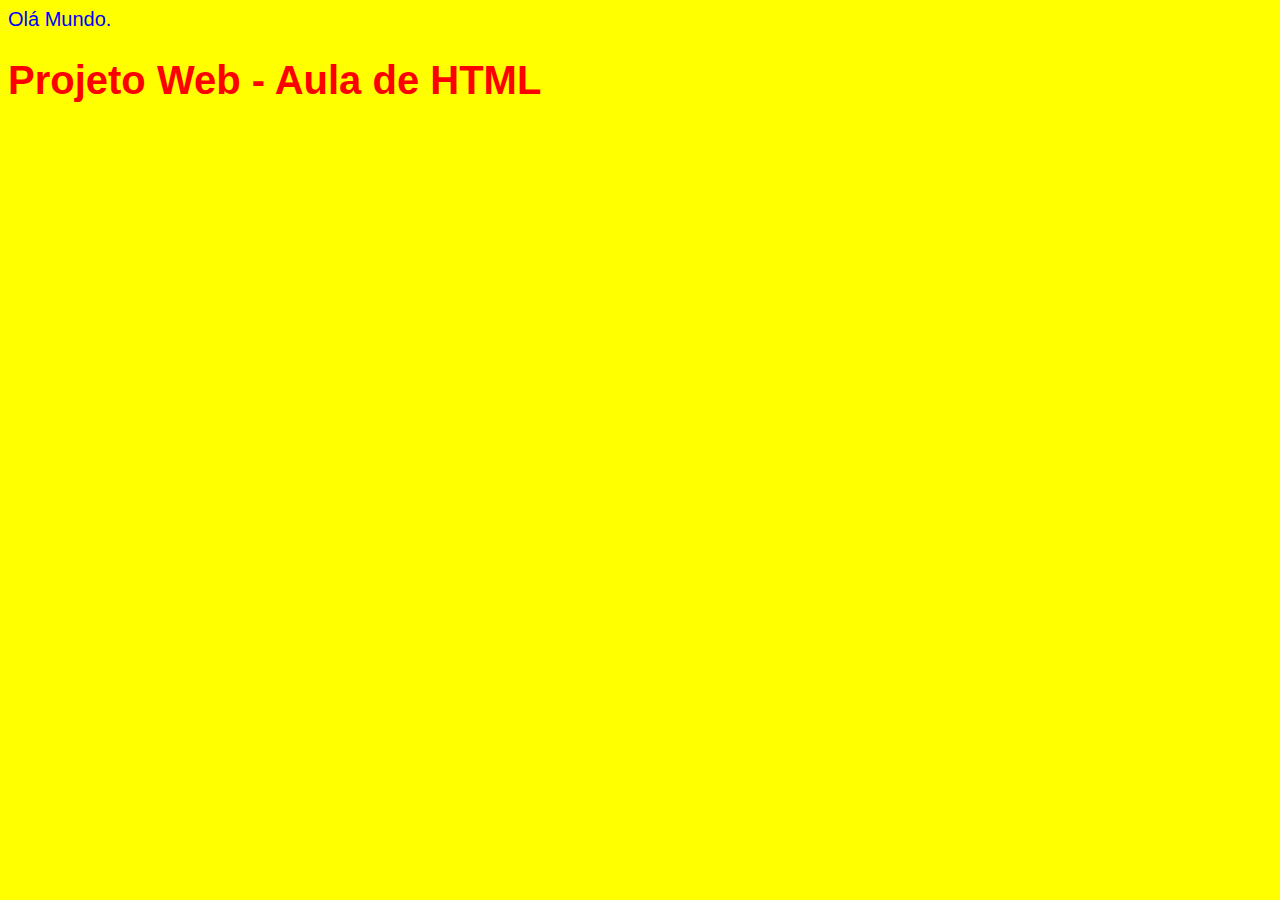
<file: index.html>
<!DOCTYPE html>
<html lang="en">
<head>
    <meta charset="UTF-8">
    <meta http-equiv="X-UA-Compatible" content="IE=edge">
    <meta name="viewport" content="width=device-width, initial-scale=1.0">
    <link rel="stylesheet" href="style.css">
    <title>PUC-Minas - Intro</title>
</head>
<body>
    Olá Mundo.

    <h1>Projeto Web - Aula de HTML</h1>
    
</body>
</html>
</file>
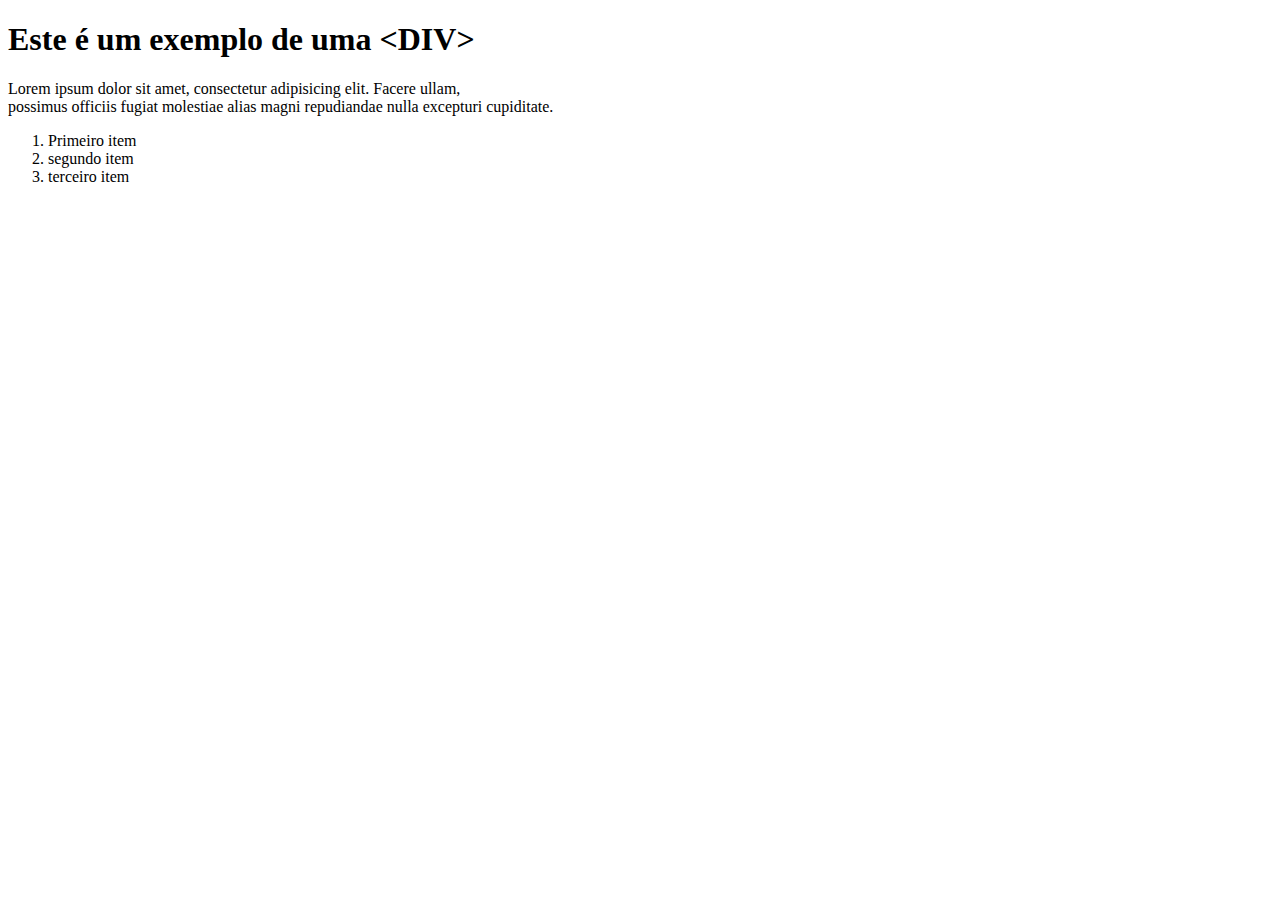
<file: elementos_estruturais.html>
<!DOCTYPE html>
<html lang="en">
<head>
    <meta charset="UTF-8">
    <meta http-equiv="X-UA-Compatible" content="IE=edge">
    <meta name="viewport" content="width=device-width, initial-scale=1.0">
    <title>Document</title>
</head>
<body>
    <div>
        <h1>Este é um exemplo de uma <strong><strong>&lt;DIV&gt;</strong></strong></h1>
        <p>Lorem ipsum dolor sit amet, consectetur adipisicing elit. Facere ullam, <br> possimus officiis fugiat molestiae alias magni repudiandae nulla excepturi cupiditate.</p>
        <ol>
            <li>Primeiro item</li>
            <li>segundo item</li>
            <li>terceiro item</li>
        </ol>
    </div>
</body>
</html>
</file>
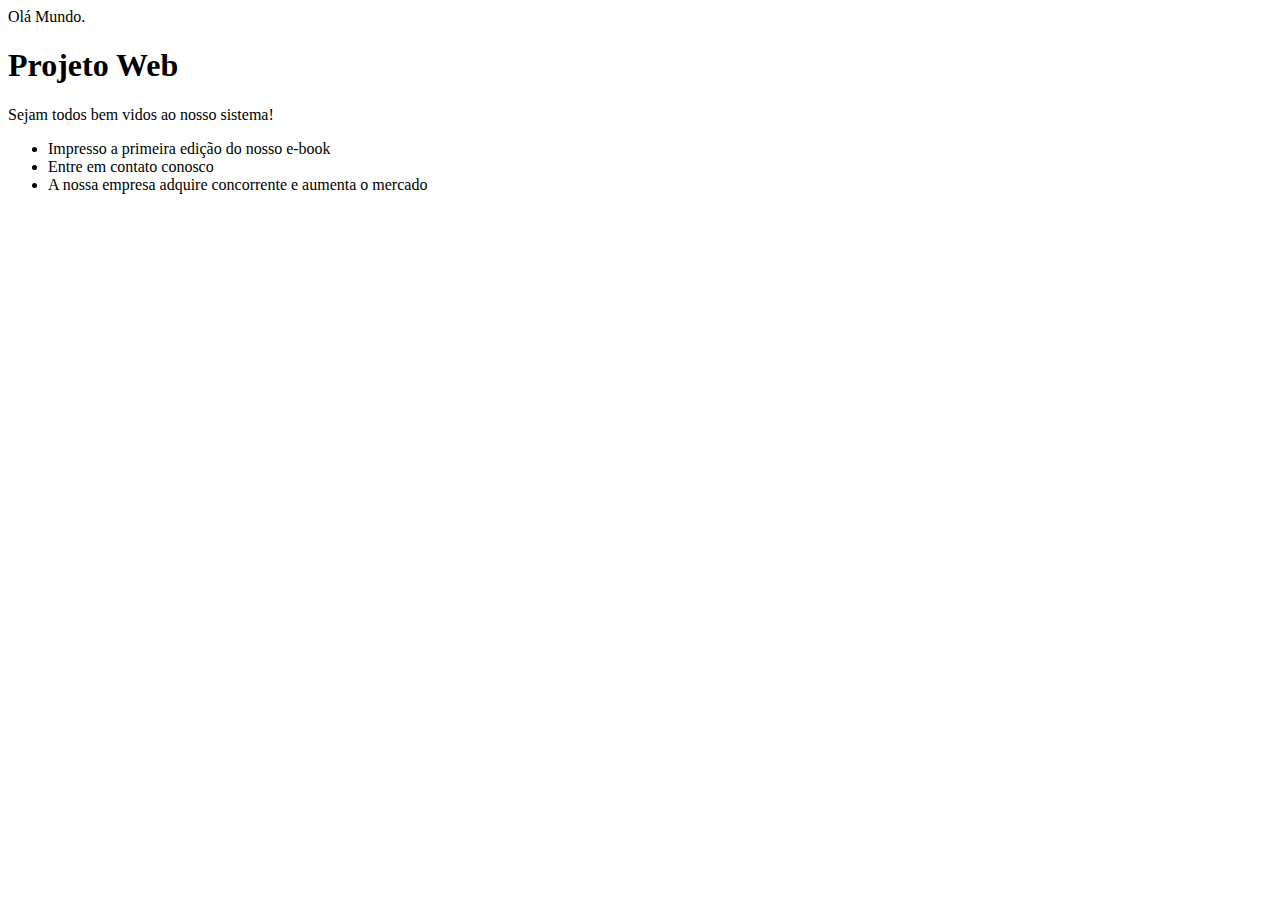
<file: noticias.html>
<!DOCTYPE html>
<html lang="en">
<head>
    <meta charset="UTF-8">
    <meta http-equiv="X-UA-Compatible" content="IE=edge">
    <meta name="viewport" content="width=device-width, initial-scale=1.0">
    <title>Document</title>
</head>
<body>
    Olá Mundo.

    <h1>Projeto Web</h1>
    <p>Sejam todos bem vidos ao nosso sistema!</p>
    <ul>
        <li>Impresso a primeira edição do nosso e-book</e-book></li>
        <li>Entre em contato conosco</li>
        <li>A nossa empresa adquire concorrente e aumenta o mercado</li>




    </ul>
</body>
</html>
</file>
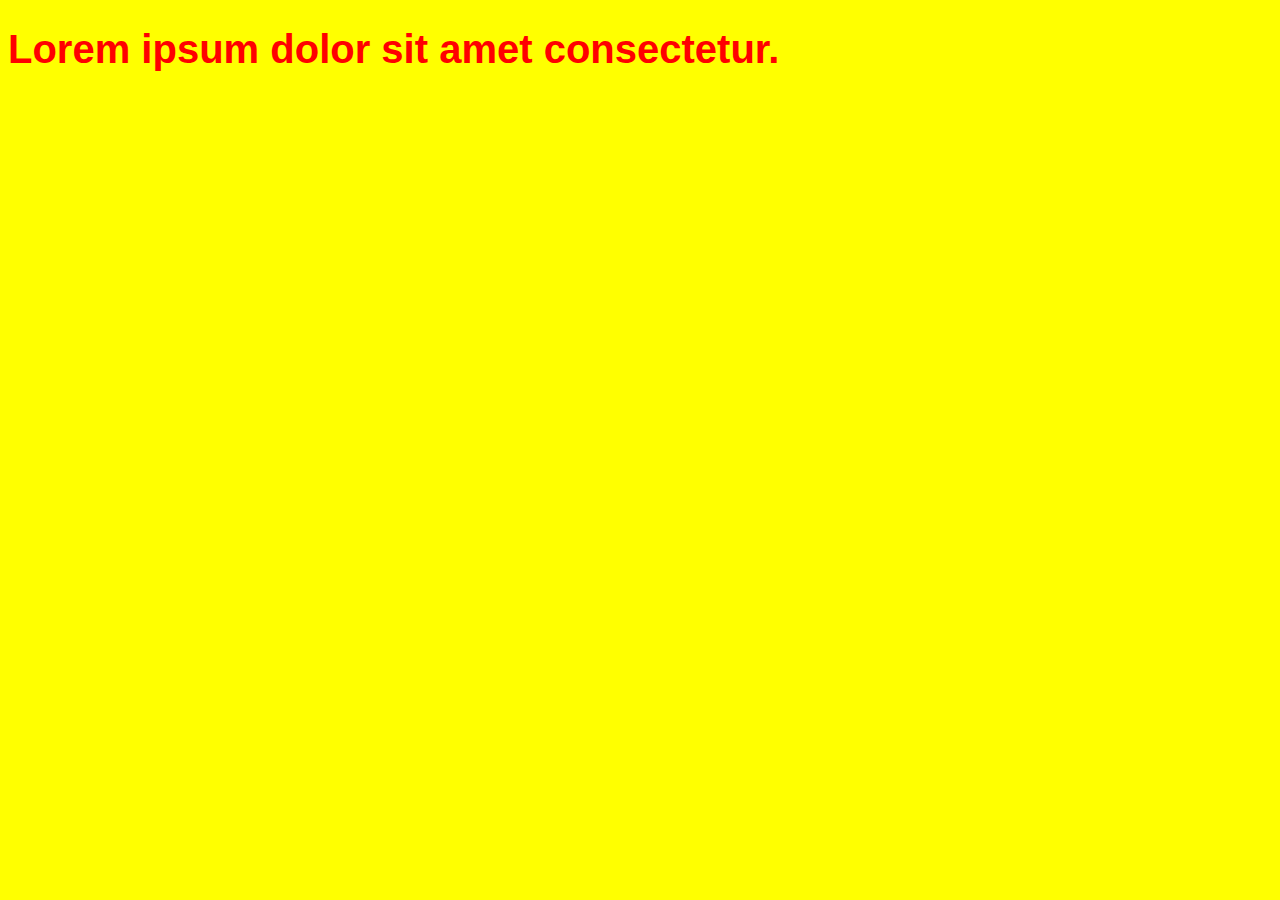
<file: page.html>
<!DOCTYPE html>
<html lang="en">
<head>
    <meta charset="UTF-8">
    <!--<meta http-equiv="refresh" content="5; url=http://shotinho.com.br" />-->
    <meta http-equiv="cache-control" content="no-cache" />
    <title>Projeto WEB com CSS</title>
    <link rel="stylesheet" href="style.css">
</head>
<body>
    <h1 id="tit_1" class="noticias">
        Lorem ipsum dolor sit amet consectetur.    
    </h1>
    <p></p>
</body>
</html>
</file>
<file: style.css>
body{
    background-color: yellow;
    color: blue;
    font-family: Arial, Helvetica, sans-serif;
    font-size: 20px;
}

h1{
    color: red;
}

#tit_1 {
    font-size: 40px;
}

.noticias {
    font-family: arial;
}

th{
    background-color: gray;
    color: white;
}

td{
    background-color: azure;
    color: black;
}

#conteudo{
    width: 80%;
    background-color: chartreuse;
}

#menu_contexto{
    width: 10%;
    background-color: aqua;
    float: left;
}

#rodape{
    background-color: gray;
    clear: both;
}
</file>
